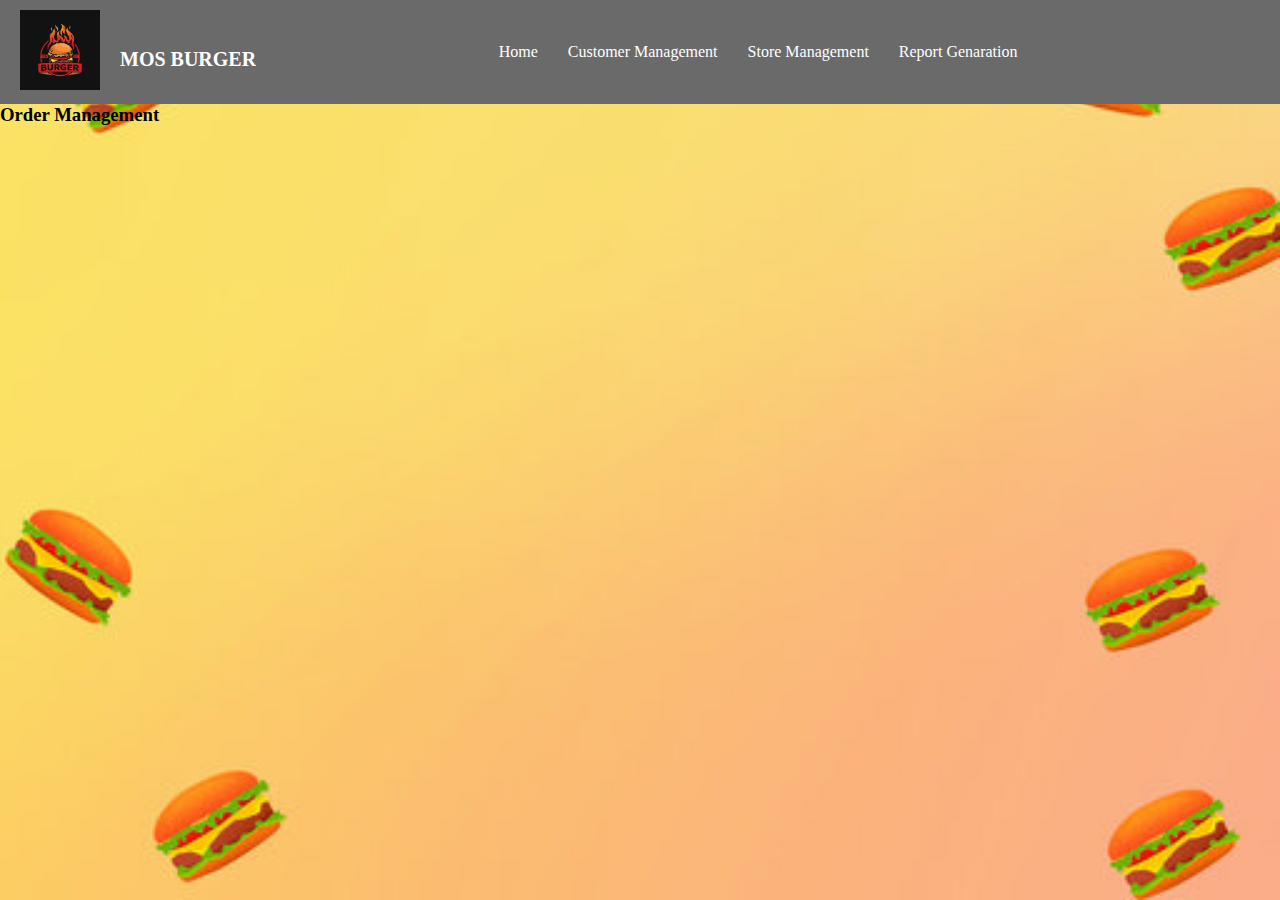
<file: HTML/orderManage.html>
<!DOCTYPE html>
<html lang="en">
<head>
    <meta charset="UTF-8">
    <meta name="viewport" content="width=device-width, initial-scale=1.0">
    <title>Document</title>
    <link rel="stylesheet" href="../CSS/orderManageStyle.css">
    <link href="https://cdn.jsdelivr.net/npm/bootstrap@5.3.6/dist/css/bootstrap.min.css" rel="stylesheet"
        integrity="sha384-4Q6Gf2aSP4eDXB8Miphtr37CMZZQ5oXLH2yaXMJ2w8e2ZtHTl7GptT4jmndRuHDT" crossorigin="anonymous">
    
</head>
<body>
       <!-- MY HOMETAb NAVIGATION BAR HTML CODE   17 to 33-->

    <div class="navbar-container">
        <div class="logo">
            <img src="../img/logo.jpeg" alt="">
        </div>

        <div class="navbar-text">
            <p>MOS BURGER </p>
        </div>
        <nav class="navbar">
            <ul>
                <li><a href="index.html">Home</a></li>
                <li><a href="customer.html">Customer Management</a></li>
                <li><a href="products.html">Store Management</a></li>
                <li><a href="">Report Genaration</a></li>
            </ul>
        </nav>
    </div>
    <main>
        <section class="home-section">
            <div class="home-divition">
                <h3 id="h3">Order Management</h3>
            </div>
        </section>
    </main>


    
    



    <script src="https://cdn.jsdelivr.net/npm/bootstrap@5.3.6/dist/js/bootstrap.bundle.min.js"
        integrity="sha384-j1CDi7MgGQ12Z7Qab0qlWQ/Qqz24Gc6BM0thvEMVjHnfYGF0rmFCozFSxQBxwHKO"
        crossorigin="anonymous"></script>
</body>
</html>
</file>
<file: CSS/orderManageStyle.css>
* {
    font-family: cursive;
    margin: 0;
    padding: 0;
    box-sizing: border-box;
    scroll-padding-top: 4rem;
    scroll-behavior: smooth;
    list-style: none;
    text-decoration: none;
}

body{
    background-image: url(../img/home-back.jpg);
    background-size: cover;
    background-position: center;
    height: 100vh;
    background-repeat: no-repeat;
    background-attachment: fixed;
}

        /* MY NAV BAR CSS  */

.navbar-container{
    display: flex;
    align-items: center;
    justify-content: space-between;
    padding: 10px 20px;
    background-color: rgb(106, 106, 106);
}

.navbar{
    display:flex;
    flex: 1;
    justify-content: center;
}

.navbar ul{
    background-color: rgb(106, 106, 106);
    padding: 0px;
    margin: 0px;
    overflow: hidden;
    width: 100%;
    justify-content: center;
    display: flex;
    
}

.navbar a{
    color: white;
    padding: 15px;
    display: block;
    text-align: center;
}

.navbar a:hover{
    background-color: rgb(27, 27, 27);
}

.navbar li{
    float: left;
}

.logo img {
    height: 80px;
}

.navbar-text{
    margin-left: 20px;
    margin-top: 15px;
    color: white;
    font-size: 20px;
    font-weight: bold;
}




/* Card css */

.small-card{
    display: flex;
    justify-content: center;
    align-items: center;
}

/* Menu css */

.menu{
    text-align: center;
    margin-top: 50px;
}
</file>
